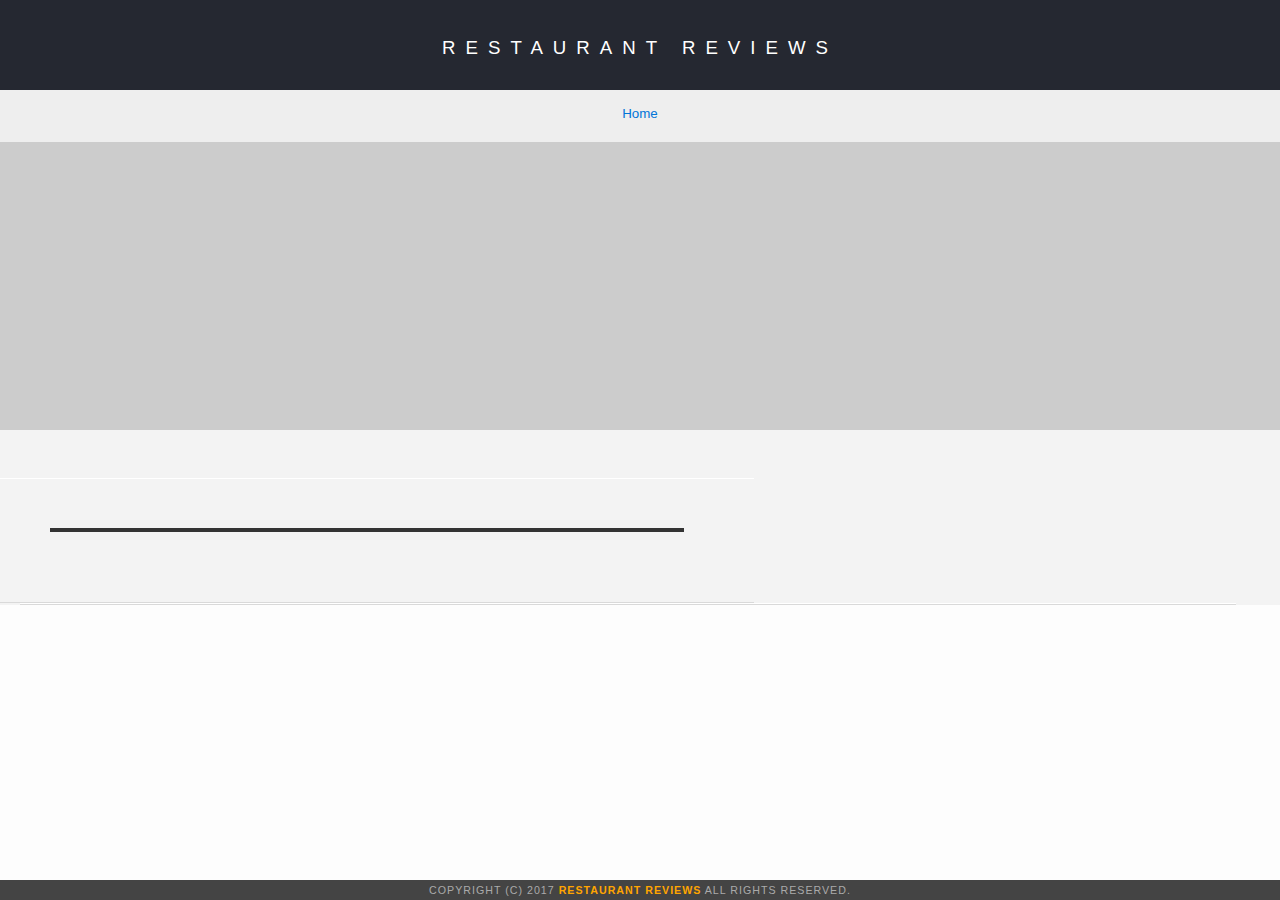
<file: restaurant.html>
<!DOCTYPE html>
<html>

<head>
  <meta charset="UTF-8">
  <meta name="viewport" content="width=device-width, initial-scale=1">
  <meta http-equiv="X-UA-Compatible" content="ie=edge">
  <!-- Normalize.css for better cross-browser consistency -->
  <link rel="stylesheet" src="//normalize-css.googlecode.com/svn/trunk/normalize.css" />
  <!-- Main CSS file -->
  <link rel="stylesheet" href="css/styles.css" type="text/css">
  <link rel="stylesheet" href="https://unpkg.com/leaflet@1.3.1/dist/leaflet.css" integrity="sha512-Rksm5RenBEKSKFjgI3a41vrjkw4EVPlJ3+OiI65vTjIdo9brlAacEuKOiQ5OFh7cOI1bkDwLqdLw3Zg0cRJAAQ==" crossorigin=""/>
  <title>Restaurant Info</title>
</head>

<body class="inside">
  <!-- Beginning header -->
  <header tabindex="-1">
    <!-- Beginning nav -->
    <nav>
      <h1><a href="/">Restaurant Reviews</a></h1>
    </nav>
    <!-- Beginning breadcrumb -->
    <ul id="breadcrumb" >
      <li><a href="/">Home</a></li>
    </ul>
    <!-- End breadcrumb -->
    <!-- End nav -->
  </header>
  <!-- End header -->

  <!-- Beginning main -->
  <main id="maincontent">
    <!-- Beginning map -->
    <section id="map-container" tabindex="-1">
      <div id="map" tabindex="-1" role="application" label="Map showing a restaurant location"></div>
    </section>
    <!-- End map -->
    <!-- Beginning restaurant -->
    <section id="restaurant-container">
      <h2 id="restaurant-name" tabindex="0"></h2>
      <img id="restaurant-img" tabindex="0">
      <p id="restaurant-cuisine" tabindex="0"></p>
      <p id="restaurant-address" tabindex="0"></p>
      <table id="restaurant-hours" aria-label="opening hours" tabindex="0"></table>
    </section>
    <!-- end restaurant -->
    <!-- Beginning reviews -->
    <section id="reviews-container">
      <ul id="reviews-list"></ul>
    </section>
    <!-- End reviews -->
  </main>
  <!-- End main -->

  <!-- Beginning footer -->
  <footer id="footer">
    Copyright (c) 2017 <a href="/"><strong>Restaurant Reviews</strong></a> All Rights Reserved.
  </footer>
  <!-- End footer -->
  <script src="https://unpkg.com/leaflet@1.3.1/dist/leaflet.js" integrity="sha512-/Nsx9X4HebavoBvEBuyp3I7od5tA0UzAxs+j83KgC8PU0kgB4XiK4Lfe4y4cgBtaRJQEIFCW+oC506aPT2L1zw==" crossorigin=""></script>
  <!-- Beginning scripts -->
  <!-- Database helpers -->
  <script type="text/javascript" src="js/dbhelper.js"></script>
  <!-- Main javascript file -->
  <script type="text/javascript" src="js/restaurant_info.js"></script>
  <!-- Google Maps -->
 <!--  <script async defer src="https://maps.googleapis.com/maps/api/js?key=AIzaSyA_tKbW6A5pQ-eupxI56myUnHLqYCzOjKo&libraries=places&callback=initMap"></script> -->
  <!-- End scripts -->

</body>

</html>
</file>
<file: css/styles.css>
@charset "utf-8";
/* CSS Document */

body,td,th,p{
	font-family: Arial, Helvetica, sans-serif;
	font-size: 10pt;
	color: #333;
	line-height: 1.5;
}
body {
	background-color: #fdfdfd;
	margin: 0;
	position:relative;
}
ul, li {
	font-family: Arial, Helvetica, sans-serif;
	font-size: 10pt;
	color: #333;
}
a {
	color: orange;
	text-decoration: none;
}
a:hover, a:focus {
	color: #3397db;
	text-decoration: underline;
}
a img{
	border: none 0px #fff;
}
h1, h2, h3, h4, h5, h6 {
  font-family: Arial, Helvetica, sans-serif;
  margin: 0 0 20px;
}
article, aside, canvas, details, figcaption, figure, footer, header, hgroup, menu, nav, section {
	display: block;
}
#maincontent {
  background-color: #f3f3f3;
  min-height: 100%;
}
#footer {
  background-color: #444;
  color: #aaa;
  font-size: 8pt;
  letter-spacing: 1px;
  text-align: center;
  text-transform: uppercase;
  padding-bottom: 1rem;
  padding-top: 1rem;
}
/* ====================== Navigation ====================== */
nav {
  width: 100%;
  background-color: #252831;
  text-align:center;
  padding: 25px 0;
}
nav h1 {
  margin: auto;
}
nav h1 a {
  color: #fff;
  font-size: 14pt;
  font-weight: 200;
  letter-spacing: 10px;
  text-transform: uppercase;
}
#breadcrumb {
    padding: 10px 40px 16px;
    list-style: none;
    background-color: #eee;
    font-size: 17px;
    margin: 0;
    width: calc(50% - 80px);
    text-align: center;
}

/* Display list items side by side */
#breadcrumb li {
    display: inline;
}

/* Add a slash symbol (/) before/behind each list item */
#breadcrumb li+li:before {
    padding: 8px;
    color: black;
    content: "/\00a0";
}

/* Add a color to all links inside the list */
#breadcrumb li a {
    color: #0275d8;
    text-decoration: none;
}

/* Add a color on mouse-over */
#breadcrumb li a:hover {
    color: #01447e;
    text-decoration: underline;
}
/* ====================== Map ====================== */
#map {
  height: 400px;
  width: 100%;
  background-color: #ccc;
}
/* ====================== Restaurant Filtering ====================== */
.filter-options {
  width: 100%;
  height: 100%;
  background-color: #3397DB;
  align-items: center;
  padding: 10px 0;
}
.filter-options h2 {
  color: white;
  font-size: 1rem;
  font-weight: normal;
  line-height: 1;
  margin: 0 20px;
}
.filter-options select {
  background-color: white;
  border: 1px solid #fff;
  font-family: Arial,sans-serif;
  font-size: 11pt;
  height: 35px;
  letter-spacing: 0;
  margin: 10px;
  padding: 0 10px;
  width: 200px;
}
.filter-options label {
  width: 0;
  overflow: hidden;
}
/* ====================== Restaurant Listing ====================== */
#restaurants-list {
  background-color: #f3f3f3;
  list-style: outside none none;
  margin: 0;
  padding: 30px 15px 60px;
  text-align: center;
  display: flex;
  flex-wrap: wrap;
  justify-content: center;
}
#restaurants-list li {
  background-color: #fff;
  border: 2px solid #ccc;
  font-family: Arial,sans-serif;
  margin: 15px;
  min-height: 380px;
  padding: 30px 30px 25px;
  text-align: left;
  width: 270px;
}
#restaurants-list .restaurant-img {
  background-color: #ccc;
  display: block;
  margin: 0;
  max-width: 100%;
  min-height: 248px;
  min-width: 100%;
  border-radius: 30px 0;
}
#restaurants-list li h1 {
  color: #f18200;
  font-family: Arial,sans-serif;
  font-size: 14pt;
  font-weight: 200;
  letter-spacing: 0;
  line-height: 1.3;
  margin: 20px 0 10px;
  text-transform: uppercase;
}
#restaurants-list p {
  margin: 0;
  font-size: 11pt;
}
#restaurants-list li a {
  background-color: orange;
  border-bottom: 3px solid #eee;
  color: #fff;
  display: inline-block;
  font-size: 10pt;
  margin: 15px 0 0;
  padding: 8px 30px 10px;
  text-align: center;
  text-decoration: none;
  text-transform: uppercase;
}

/* ====================== Restaurant Details ====================== */


.inside header {
  position: relative;
  top: 0;
  width: 100%;
  z-index: 1000;
}
.inside #map-container {
  background: blue none repeat scroll 0 0;
  height: 87%;
  position: relative;
  right: 0;
  top: 80px;
  width: 50%;
}
.inside #map {
  background-color: #ccc;
  height: 100%;
  width: 100%;
}
.inside #footer {
  bottom: 0;
  position: absolute;
  width: 50%;
}
#restaurant-name {
  color: #f18200;
  font-family: Arial,sans-serif;
  font-size: 20pt;
  font-weight: 200;
  letter-spacing: 0;
  margin: 15px 0 30px;
  text-transform: uppercase;
  line-height: 1.1;
}
#restaurant-img {
	width: 90%;
    border-radius: 30px 0;
}
#restaurant-address {
  font-size: 12pt;
  margin: 10px 0px;
}
#restaurant-cuisine {
  background-color: #333;
  color: #ddd;
  font-size: 12pt;
  font-weight: 300;
  letter-spacing: 10px;
  margin: 0 0 20px;
  padding: 2px 0;
  text-align: center;
  text-transform: uppercase;
  width: 90%;
}
#restaurant-container, #reviews-container {
  border-bottom: 1px solid #d9d9d9;
  border-top: 1px solid #fff;
  padding: 140px 40px 30px;
  width: 50%;
}
#reviews-container {
  padding: 30px 40px 80px;
}
#reviews-container h2 {
  color: #f58500;
  font-size: 24pt;
  font-weight: 300;
  letter-spacing: -1px;
  padding-bottom: 1pt;
}
#reviews-list {
  margin: 0;
  padding: 0;
}
#reviews-list li {
  background-color: #fff;
  border: 2px solid #f3f3f3;
  display: block;
  list-style-type: none;
  margin: 0 0 30px;
  overflow: hidden;
  position: relative;
  width: 85%;
}
#reviews-list li p {
  margin: 0 0 10px;
  border-radius: 15px 0 0;
}
#restaurant-hours td {
  color: #666;
}
.person {
	background-color: #333;
	color: #ddd;
	font-size: 12pt;
	font-weight: 300;
	letter-spacing: 10px;
	padding: 2px 0;
	text-align: center;
}
.date,
.rating {
	font-weight: bold;
	text-align: center;
}

.comments{
	padding: 5px;
}
/* ====================== Responsive Design ====================== */

@media screen and (min-width: 360px) {
.inside {
  display: flex;
  flex-wrap: wrap;
}
.inside header {
  position: relative;
  width: 100%;
}
.inside #breadcrumb {
  width: 100%;
  padding: 10px 0px 16px 0px;
  margin-right: 2px;
}
.inside #map-container {
  width: 100%; 
  height: 10%;
  top: 0;
}
.inside .leaflet-top {
  position: static;
}
.inside #restaurant-container {
  width: 80%;
  padding: 40px 40px 30px;
}
.inside #reviews-container {
  width: 80%;
}
.inside #footer {
  bottom: 0;
  position: fixed;
  width: 100%;
  padding: 2px 0 2px 0;
}
}

@media screen and (min-width: 768px) {
.inside{
  display: flex;
  flex-direction: column;
}

.inside header {
  position: relative;
  width: 100%;
}
.inside .leaflet-top {
  position: relative;
}
.inside #restaurant-container {
  width: 44rem;
  padding: 0px 0px 50px 50px;
  margin-top: 3rem;
}
.inside #map-container {
  background:  none repeat scroll 0 0;
  position: relative;
}
.inside #map {
  width: 100%;
  height: 15rem;
  padding-top: 3rem;
}
.inside #reviews-container {
  width: 95%;
  padding: 0;
  margin-left: 20px;
}
.inside #reviews-list li {
  margin: 0 0 30px;
  overflow: hidden;
  position: relative;
  width: 90%;
}
.inside #footer {
  bottom: 0;
  position: fixed;
  width: 100%;
}
.inside #breadcrumb {
  width: 100%;
  padding: 10px 0px 16px 0px;
}
}

@media screen and (min-width: 1024px) {
.inside #breadcrumb {
  width: 100%;
  padding: 10px 0px 16px 0px;
}
}
</file>
